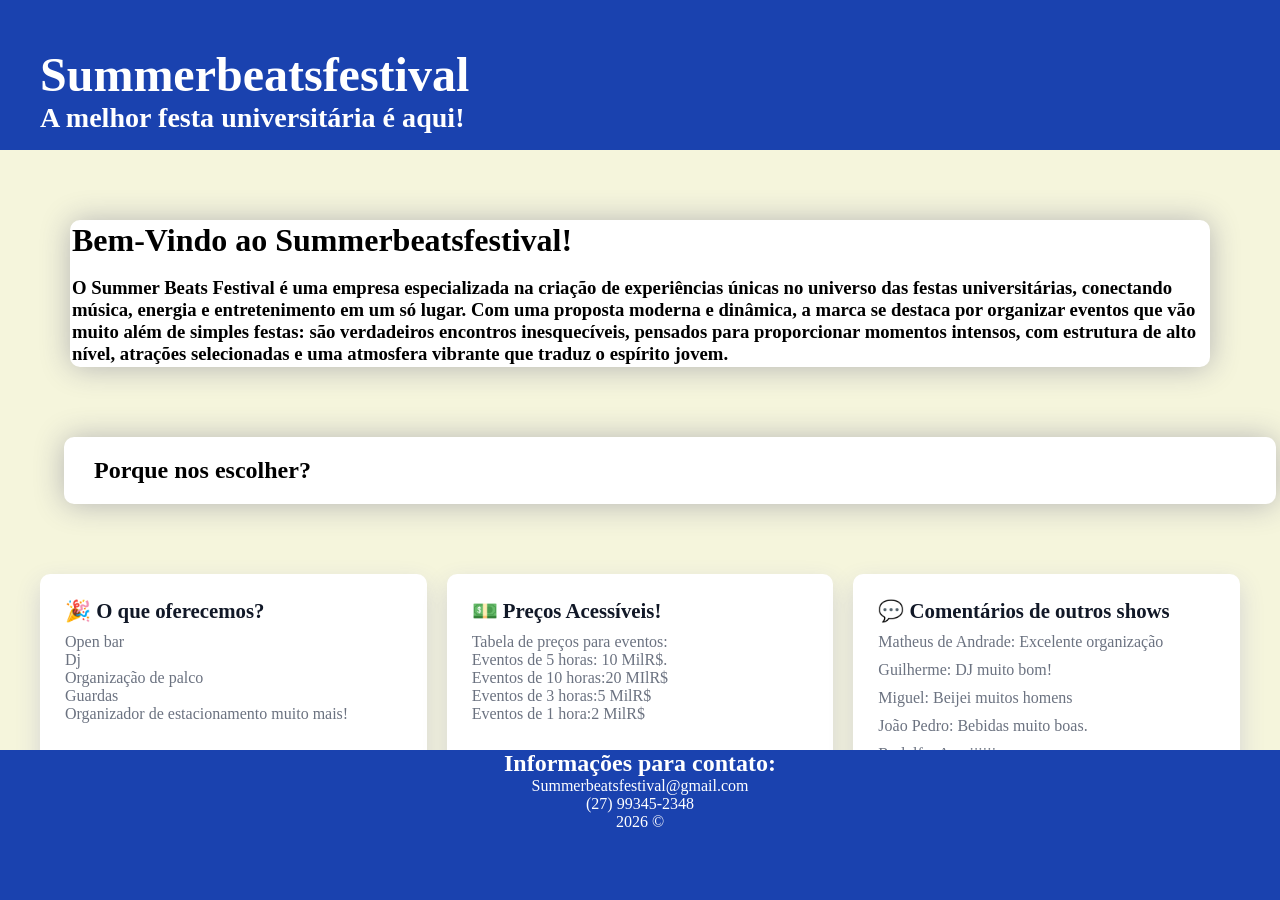
<file: index.html>
<!DOCTYPE html>
<html lang="pr-BR">
<head>
    <meta charset="UTF-8">
    <meta name="viewport" content="width=device-width, initial-scale=1.0">
    <title>Summer Beats Festival</title>
    <link rel="stylesheet" href="https://cdnjs.cloudflare.com/ajax/libs/font-awesome/6.5.0/css/all.min.css" />
    <link rel="stylesheet" href="style.css">
</head>
<body>
    <header style="width: auto; height: 150px; background-color: rgb(26, 66, 175); color: white;" class="topo">
        <div class="titulo">
             <h1 >Summerbeatsfestival</h1>
        <h3>A melhor festa universitária é aqui!</h3>
        </div>
       
    <nav class="navegacao">
        <ul class="menu">
            <li><a href="">Home</a></li>
            <li><a href="pagina2.html">Programação</a></li>
            <li><a href="pagina3.html">Cases</a></li>
            <li><a href="contato.html">Contato</a></li>
        </ul>
    </nav>
    </header>
    <main>
        <div class="bem-vindo">
             <h1>Bem-Vindo ao Summerbeatsfestival!</h1>
             <br>
        <h3>O Summer Beats Festival é uma empresa especializada na criação de experiências únicas no universo das festas universitárias, conectando música, energia e entretenimento em um só lugar. Com uma proposta moderna e dinâmica, a marca se destaca por organizar eventos que vão muito além de simples festas: são verdadeiros encontros inesquecíveis, pensados para proporcionar momentos intensos, com estrutura de alto nível, atrações selecionadas e uma atmosfera vibrante que traduz o espírito jovem.</h3>
        </div>

        <div class="porque-escolher">
            <h2>Porque nos escolher?</h2>
        </div>
          <section class="escolha">
            <div class="texto">
                 <article class="etiqueta-linha">
                    <h3>🎉 O que oferecemos?</h3>
                    <p> Open bar
                        <br> 
                        Dj
                        <br>
                         Organização de palco
                         <br> Guardas
                         <br> Organizador de estacionamento muito mais!</p>
                </article>
                 <article class="etiqueta-linha">
                    <h3>💵 Preços Acessíveis!</h3>
                    <p>Tabela de preços para eventos:
                        <br>
                        Eventos de 5 horas: 10 MilR$.
                        <br>
                        Eventos de 10 horas:20 MIlR$
                        <br>
                        Eventos de 3 horas:5 MilR$
                        <br>
                        Eventos de 1 hora:2 MilR$
                    </p>
                </article>
                 <article class="etiqueta-linha">
                    <h3>💬 Comentários de outros shows</h3>
                    <p>Matheus de Andrade: Excelente organização</p>
        
                    <p>Guilherme: DJ muito bom!</p>

                    <p>Miguel: Beijei muitos homens</p>

                    <p>João Pedro: Bebidas muito boas.</p>

                    <p>Rodolfo: Ameiiiiii.</p>
                    
                </article>
            </div>
        </section>
    </main>
    <footer style="height: 150px; background-color:  rgb(26, 66, 175);" class="rodape">
       <div class="inf">
         <p>
            <h2>Informações para contato:</h2>
        </p>
        <p> Summerbeatsfestival@gmail.com</p>
        <p>(27) 99345-2348</p>
        <p>2026 &copy;</p>
       </div>
       

    </footer>
     
</body>
</html>
</file>
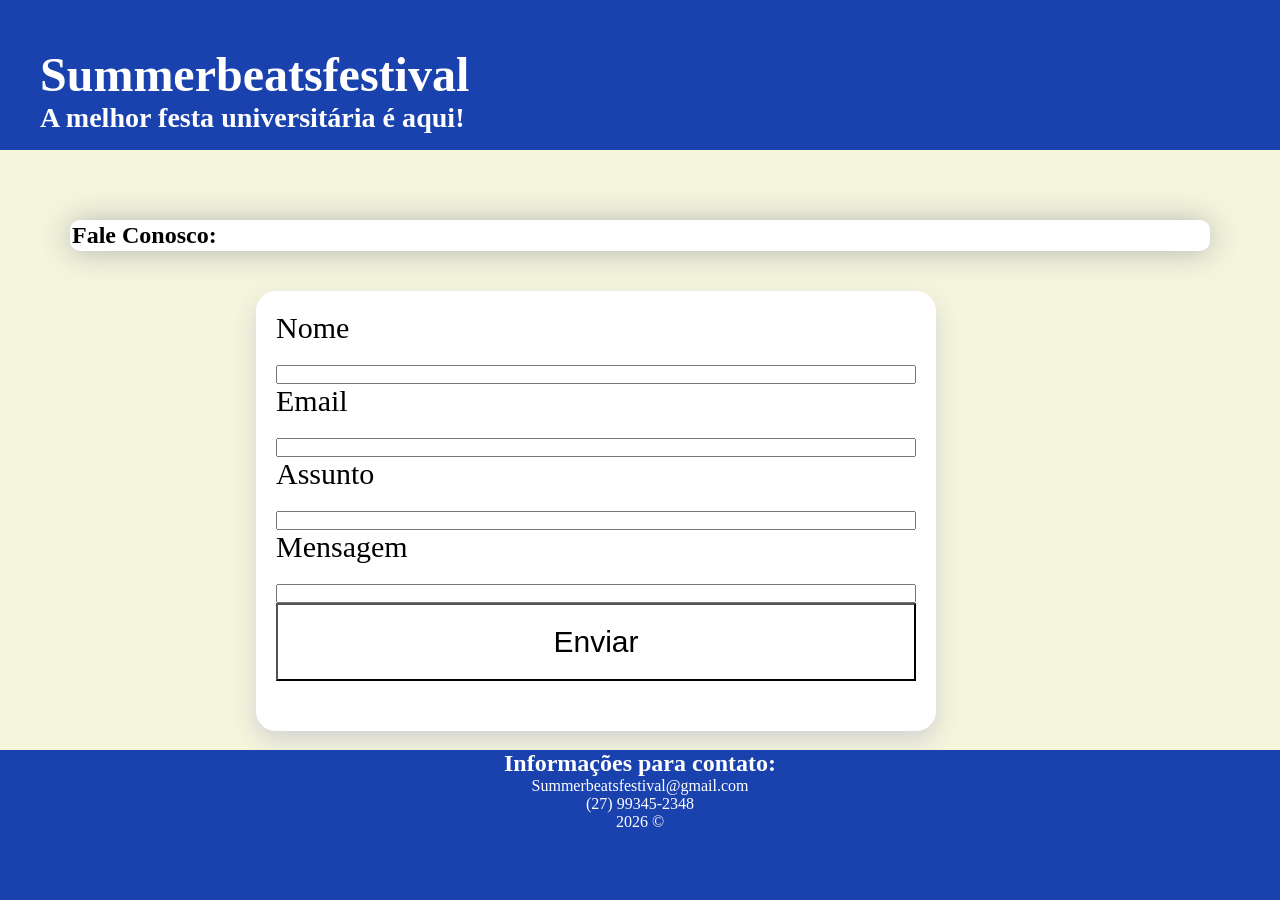
<file: contato.html>
<!DOCTYPE html>
<html lang="en">
<head>
    <meta charset="UTF-8">
    <meta name="viewport" content="width=device-width, initial-scale=1.0">
    <title>Document</title>
    <link rel="stylesheet" href="style.css">
 <header style="width: auto; height: 150px; background-color: rgb(26, 66, 175); color: white;" class="topo">
        <div class="titulo">
             <h1 >Summerbeatsfestival</h1>
        <h3>A melhor festa universitária é aqui!</h3>
        </div>
       
    <nav class="navegacao">
        <ul class="menu">
            <li><a href="./index.html">Home</a></li>
            <li><a href="pagina2.html">Programação</a></li>
            <li><a href="pagina3.html">Cases</a></li>
            <li><a href="contato.html">Contato</a></li>
        </ul>
    </nav>
    </header>
<body>
  <main>
    <section class="contato">
        <h1>Fale Conosco:</h1>   
    </section>
    <form class="formulario">
    <div class="abc">
    <label class="label">Nome</label>
    <input type="text" name="nome">

    <label class="label">Email</label>
    <input type="text" name="Email">

    <label class="label">Assunto</label>
    <input type="text" name="Assunto">

    <label class="label">Mensagem</label>
    <input type="text" name="Mensagem">
    
    <button id="botao">Enviar</button>
    </div>

    </form>
  </main>
</body>

  <footer style="height: 150px; background-color:  rgb(26, 66, 175);" class="rodape">
       <div class="inf">
         <p>
            <h2>Informações para contato:</h2>
        </p>
        <p> Summerbeatsfestival@gmail.com</p>
        <p>(27) 99345-2348</p>
        <p>2026 &copy;</p>
       </div>
       

    </footer>
     
</html>
</file>
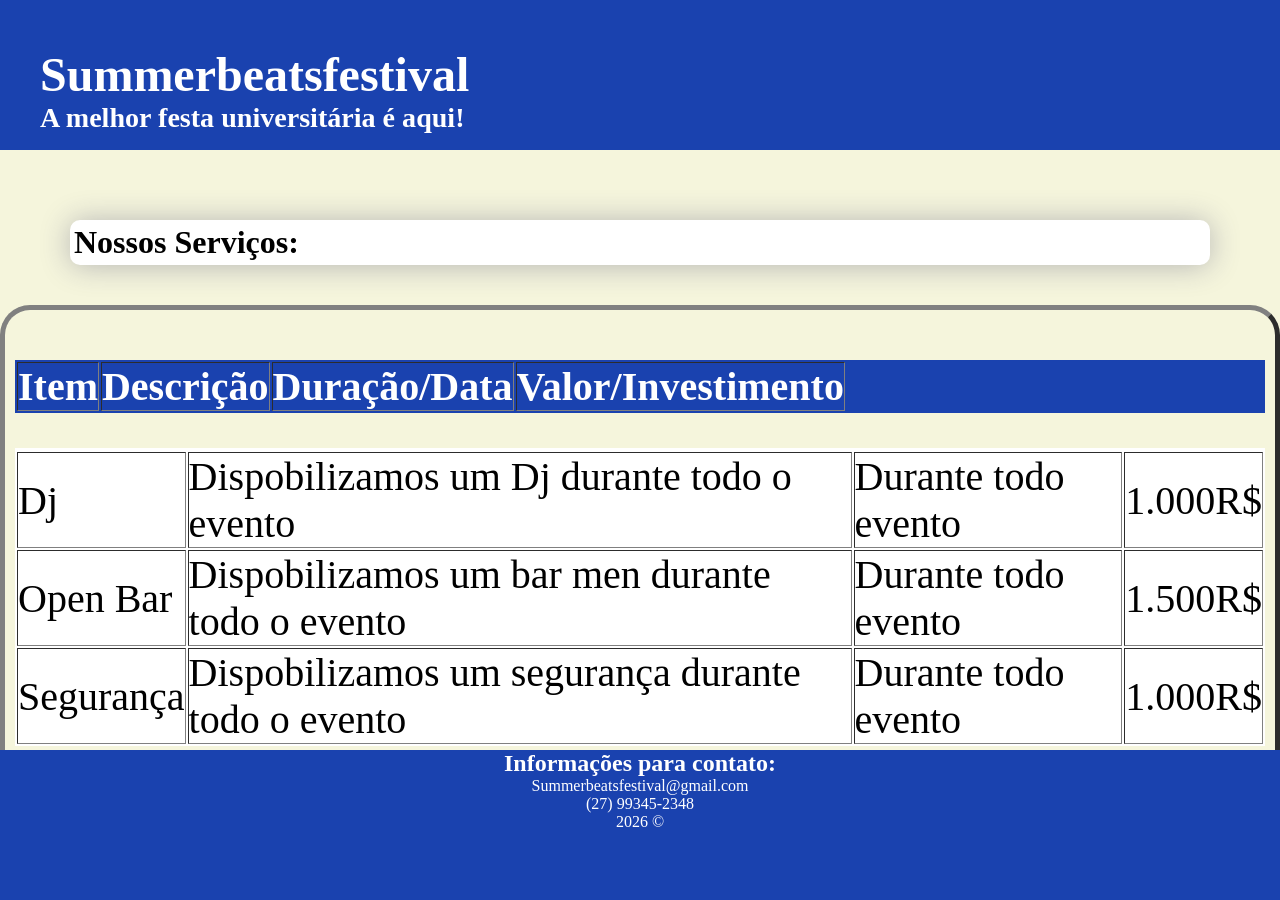
<file: pagina2.html>
<!DOCTYPE html>
<html lang="pt">
<head>
    <meta charset="UTF-8">
    <meta name="viewport" content="width=device-width, initial-scale=1.0">
    <title>Summer Beats Festival</title>
    <link rel="stylesheet" href="style.css">
</head>
<body>

 <header style="width: auto; height: 150px; background-color: rgb(26, 66, 175); color: white;" class="topo">
        <div class="titulo">
             <h1 >Summerbeatsfestival</h1>
        <h3>A melhor festa universitária é aqui!</h3>
        </div>
       
    <nav class="navegacao">
        <ul class="menu">
            <li><a href="index.html">Home</a></li>
            <li><a href="pagina2.html">Programação</a></li>
            <li><a href="pagina3.html">Cases</a></li>
            <li><a href="contato.html">Contato</a></li>
        </ul>
    </nav>
    </header>

    <main>
        <div class="nossos-sevicos">
             <h1>Nossos Serviços:</h1>
        </div>
       

    <table border="5" class="tabela-total">

        <thead class="cabecalho-tabela">
            <tr>
                <th>Item</th>
                <th>Descrição </th>
                <th>Duração/Data</th>
                <th>Valor/Investimento</th>
            </tr>
        </thead>
    

    
        <tbody class="tabela">

            <tr class="itens">
                <tr id="Dj">
                    <td>Dj</td>
                    <td>Dispobilizamos um Dj durante todo o evento</td>
                    <td>Durante todo evento</td>
                    <td>1.000R$ </td>
        
                    
                </tr>
                <tr id="bar">
                    <td>Open Bar</td>
                    <td>Dispobilizamos um bar men durante todo o evento</td>
                    <td>Durante todo evento</td>
                    <td>1.500R$ </td>
                </tr>
                <tr id="seguranca">
                    <td>Segurança</td>
                    <td>Dispobilizamos um segurança durante todo o evento</td>
                    <td>Durante todo evento</td>
                    <td>1.000R$</td>
                </tr>
            </tr>
        </tbody>
   

    </main>
   </body>

  <footer style="height: 150px; background-color:  rgb(26, 66, 175);" class="rodape">
       <div class="inf">
         <p>
            <h2>Informações para contato:</h2>
        </p>
        <p> Summerbeatsfestival@gmail.com</p>
        <p>(27) 99345-2348</p>
        <p>2026 &copy;</p>
       </div>
       

    </footer>
     
</html>
</file>
<file: style.css>
@import url('https://fonts.googleapis.com/css2?family=Inter:ital,opsz,wght@0,14..32,100..900;1,14..32,100..900&display=swap');


*{
    margin: 0;
    padding: 0px;
}

body{
    background-color: #F5F5DC;
    padding-bottom: 0px ;
}

.topo{
    background-color: #0f172a;
    display: flex;
    align-items: center;
    
}

.titulo{
    color: white;
    font-size: 1.5em;
    font-weight:800;
    margin: 40px;
    margin-bottom: 10px;
    display: flex;
    flex-direction: column;
}

.navegacao{
    display: flex;
    align-items: center;   
    margin-left: 800px;
}

.menu{
    list-style: none;
    display: flex;
    gap: 15px;
    background-color: rgb(27, 5, 107);
    border-radius: 10px;
    padding: 10px 25px;
}

.menu a{
    color: white;
    font-weight: 700;
    padding: 10px 15px;
    border-radius: 10px;
    transition: 0.5s;
}

.menu a:hover{
    background-color: rgb(13, 21, 68);
    color: rgb(89, 194, 255);
}

.bem-vindo{
    margin: 70px;
    margin-bottom: 40px;
    flex: 1 1 260px;
    background-color: white;
    border-radius: 10px;
    padding: 2px 2px;
    box-shadow: 0 1px 30px rgb(180, 180, 180);
}

.porque-escolher{
    margin: 70px 0 0 0;
    width: 90%;
    margin-left: 4rem;
    flex: 1 1 260px;
    background-color: white;
    border-radius: 10px;
    box-shadow: 0 1px 30px rgb(180, 180, 180);
    padding: 20px 30px;
}

.escolha{
    display: grid;
    gap: 35px;
    align-items: center;
    padding: 50px 10px;
    align-self: center;
}

.texto{
    display: flex;
    gap: 20px;
    flex-wrap: wrap;
    height: 100px;
    padding: 20px 30px;
}

.etiqueta-linha{
    flex: 1 1 260px;
    background-color: white;
    border-radius: 10px;
    box-shadow: 0 10px 25px lightgray;
    padding: 5px;
}


.etiqueta-linha h3{
    padding: 20px 20px 10px;
    font-size: 1.3em;
    color: #111827;
}

.etiqueta-linha p{
    padding: 0px 20px 10px;
    color: #6b7280;
}

.rodape{
    color: white;
    position: fixed;
    bottom: 0px;
    width: 100%;
}  

.inf{
    text-align: center; 
}

/* PROGAMACAO */

.nossos-sevicos{
    margin: 70px;
    margin-bottom: 40px;
    flex: 1 1 260px;
    background-color: white;
    border-radius: 10px;
    padding: 4px 4px;
    box-shadow: 0 1px 30px rgb(180, 180, 180);
}

.tabela-total{
    display: grid;
    gap: 35px;
    align-items: center;
    padding: 50px 10px;
    align-self: center;
    font-size: 40px;
    border-radius: 30px;
    justify-content: center;

}

.cabecalho-tabela{
    background-color:  rgb(26, 66, 175);
    color: white;
    flex-wrap: wrap;
}

.tabela{
    background-color: white;
    width: 100%;
}

.cabecalho-tabela tr th {
    margin-right: 1000px;
}

/* FOTOS */

.cases{
    display: flex;
    gap: 20px;
    flex-wrap: wrap;
}

.fotos{
    flex: 1 1 260px;
    background-color: white;
    border-radius: 20px;
    box-shadow: 0 10px 25px lightgray;
}

.fotos img{
    border-top-left-radius: 20px;
    border-top-right-radius: 20px;
    width: 100%;
    height: 220px;
    object-fit: cover;
}

.fotos h3{
    padding: 20px 20px 10px;
    font-size: 1.3em;
    color: #111827;
}

.fotos p{
    padding: 0px 20px 10px;
    color: #6b7280;
}

.sucesso{
    margin: 70px;
    margin-bottom: 40px;
    flex: 1 1 260px;
    background-color: white;
    border-radius: 10px;
    padding: 4px 4px;
    box-shadow: 0 1px 30px rgb(180, 180, 180);
}

/* TELA CONTATO */

.contato{
    background-color: white;
    color: black;
    margin-bottom: 100px;
    padding: 20px 30px;
    border-radius: 20px; 
}

.formulario{
    background-color: white;
    font-size: 30px;
    padding: 20px 20px;
    height: 100%;
    width: 50%;
    margin-left: 20%;
    border-radius: 20px;
    box-shadow: 0 10px 25px lightgray;
}

.abc{
    display: grid;

}

.label{
    margin-bottom: 20px;
}

.contato{
    margin: 70px;
    margin-bottom: 40px;
    flex: 1 1 260px;
    background-color: white;
    border-radius: 10px;
    padding: 2px 2px;
    box-shadow: 0 1px 30px rgb(180, 180, 180);
}

#botao{
    font-size: 30px;
    padding: 20px 10px;
    margin-bottom: 30px;
    background-color: white;
    color: black;
}
</file>
